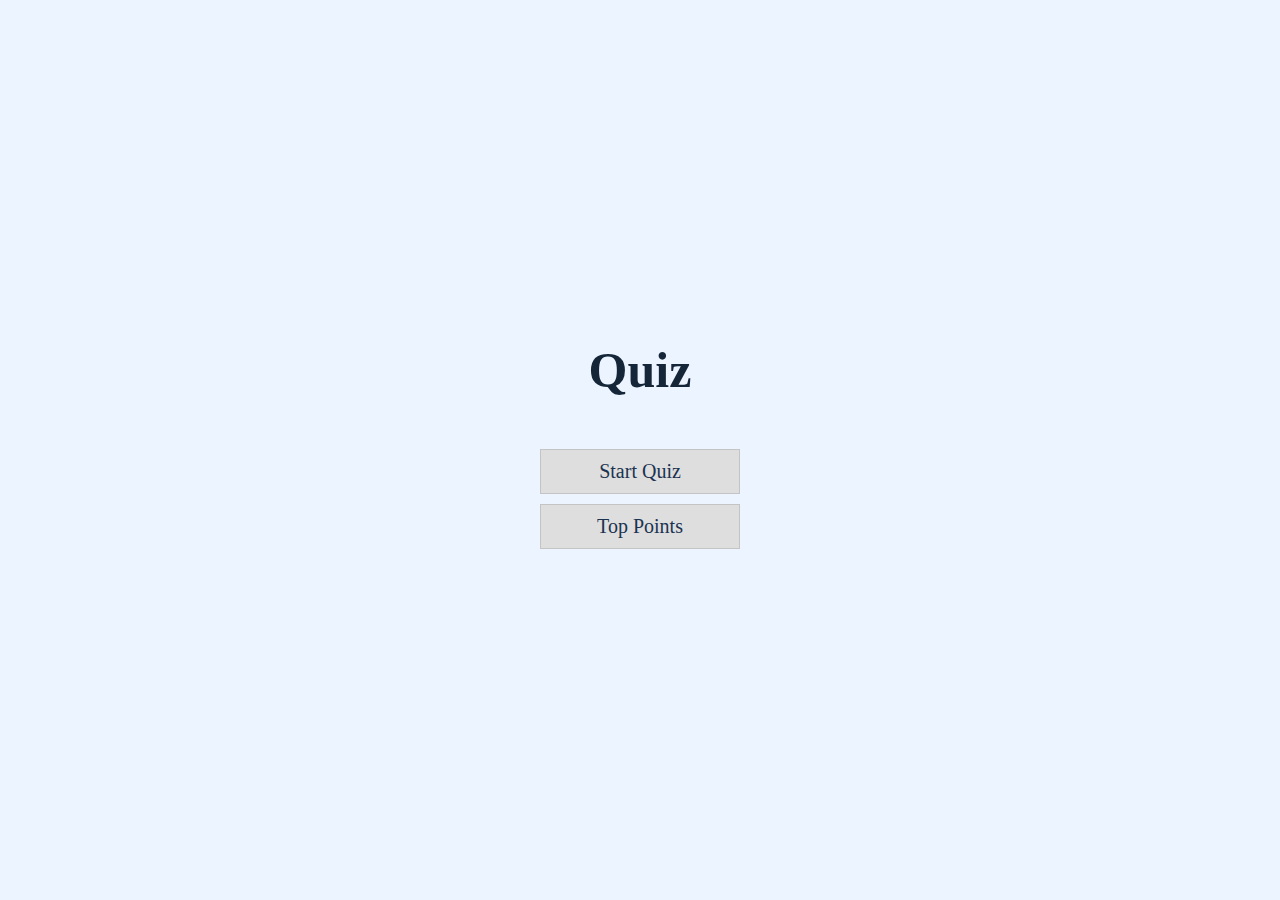
<file: index.html>
<!DOCTYPE html>
<html lang="en">
<head>
    <meta charset="UTF-8">
    <meta http-equiv="X-UA-Compatible" content="IE=edge">
    <meta name="viewport" content="width=device-width, initial-scale=1.0">
    <title>Quiz</title>
    <link rel="stylesheet" href="index.css">
</head>
<body>
    <div class="container">
        <div id="home" class="flex-cen flex-col">
            <h1>Quiz</h1>
            <a class="btn" href="./QuizPage/quizPage.html">Start Quiz</a>
            <a class="btn" href="./Point/topPoints.html">Top Points</a>
        </div>
    </div>
    
</body>
</html>
</file>
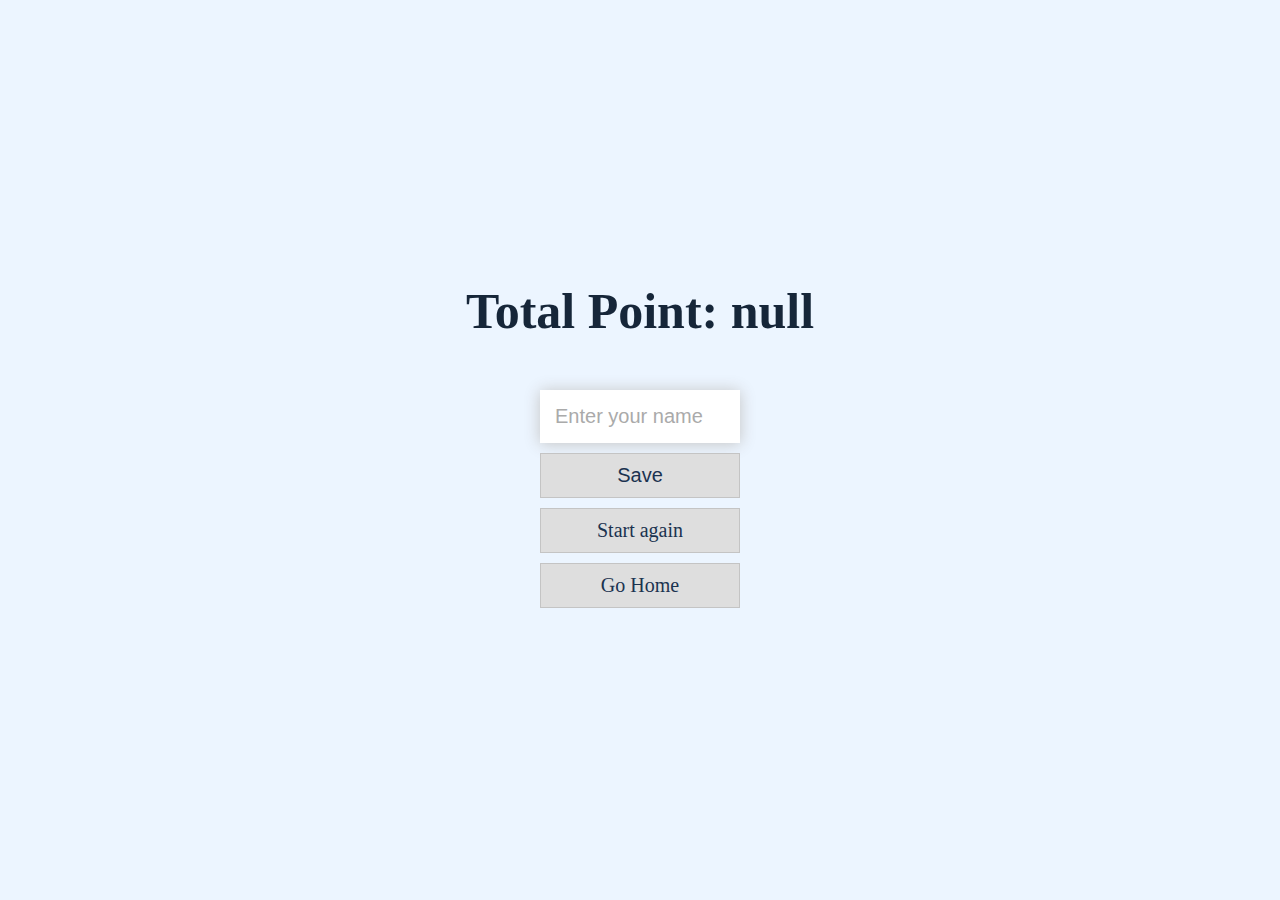
<file: complete.html>
<!DOCTYPE html>
<html lang="en">
  <head>
    <meta charset="UTF-8" />
    <meta name="viewport" content="width=device-width, initial-scale=1.0" />
    <meta http-equiv="X-UA-Compatible" content="ie=edge" />
    <title>Completed!</title>
    <link rel="stylesheet" href="index.css" />
    <link rel="stylesheet" href="/completed/complete.css" />
  </head>
  <body>
    <div class="container">
      <div id="completed" class="flex-cen flex-col">
        <h1 id="finalPoint"></h1>
        <form>
          <input
            type="text"
            name="username"
            id="username"
            placeholder="Enter your name"
          />
          <button
            type="submit"
            class="btn"
            id="savePointBtn"
            onclick="saveTopPoint(event)"
            disabled
          >
            Save
          </button>
        </form>
        <a class="btn" href="/QuizPage/quizPage.html">Start again</a>
        <a class="btn" href="/">Go Home</a>
      </div>
    </div>
    <script src="/completed/complete.js"></script>
  </body>
</html>
</file>
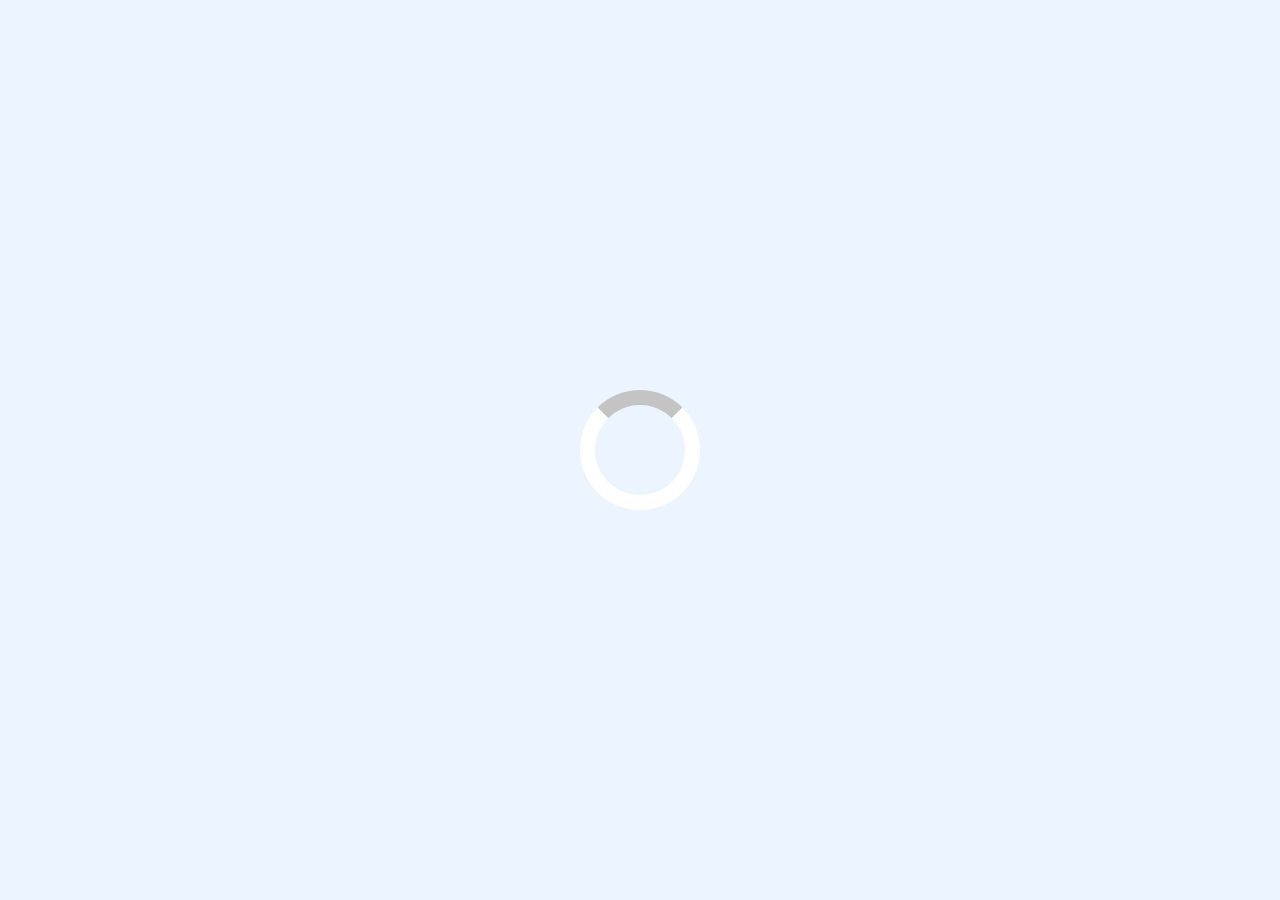
<file: quizPage.html>
<!DOCTYPE html>
<html lang="en">
<head>
    <meta charset="UTF-8">
    <meta http-equiv="X-UA-Compatible" content="IE=edge">
    <meta name="viewport" content="width=device-width, initial-scale=1.0">
    <title>Quiz</title>
    <link rel="stylesheet" href="index.css">
    <link rel="stylesheet" href="quizPage.css">
</head>
<body>
    <div class="container">
      <!-- loader -->
         <div id="loader"></div>
      <div id="quiz" class="justify-cen flex-col hidden">
        <!-- question counter -->
        <div id="displayQuestion">
          <div id="displayQuestion-item">
            <p id="progressText" class="displayQuestion-prefix">
              Question
            </p>
            <!-- dispay progress bar -->
            <div id="progressBar">
              <div id="progressFull"></div>
            </div>
            <!-- <h1 class="displayQuestion-main-text" id="questionCounter"></h1> -->
          </div>
          <div id="displayQuestion-item">
            <p class="displayQuestion-prefix">
              Point
            </p>
            <h1 class="hdisplayQuestion-main-text" id="point">
              0
            </h1>
          </div>
        </div>
        <!-- questiion -->
        <h2 id="question"></h2>
        <div class="option-container">
          <p class="option-prefix">A</p>
          <p class="option-text" data-option="1"></p>
        </div>
        <div class="option-container">
          <p class="option-prefix">B</p>
          <p class="option-text" data-option="2"></p>
        </div>
        <div class="option-container">
          <p class="option-prefix">C</p>
          <p class="option-text" data-option="3"></p>
        </div>
        <div class="option-container">
          <p class="option-prefix">D</p>
          <p class="option-text" data-option="4"></p>
        </div>
      </div>
    </div>
  <script src="index.js"></script>
</body>
</html>
</file>
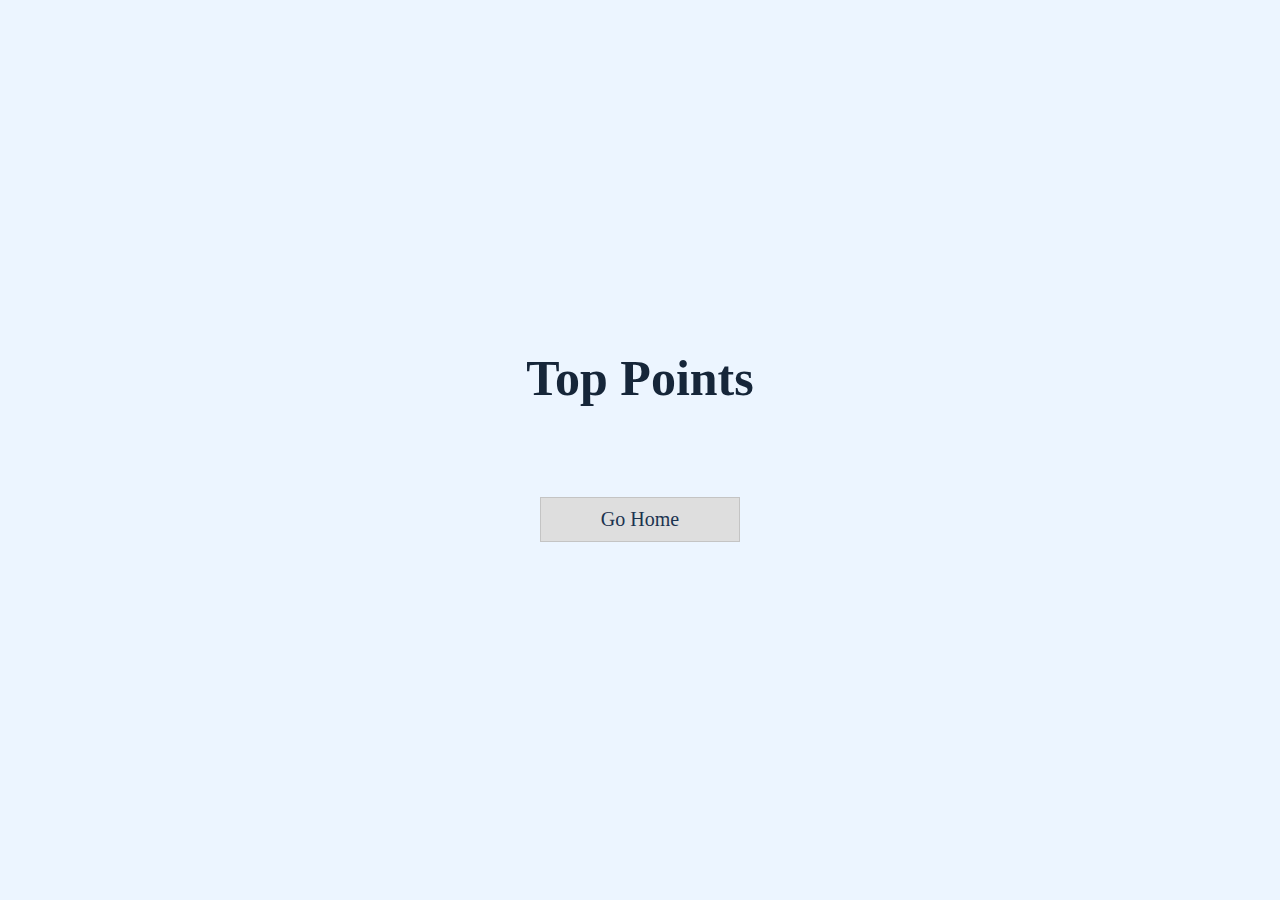
<file: topPoints.html>
<!DOCTYPE html>
<html lang="en">
  <head>
    <meta charset="UTF-8" />
    <meta name="viewport" content="width=device-width, initial-scale=1.0" />
    <meta http-equiv="X-UA-Compatible" content="ie=edge" />
    <title>Top Points</title>
    <link rel="stylesheet" href="index.css" />
    <link rel="stylesheet" href="topPoints.css" />
  </head>
  <body>
    <div class="container">
      <div id="topPoints" class="flex-cen flex-col">
        <h1 id="finalPoint">Top Points</h1>
        <ul id="topPointList"></ul>
        <a class="btn" href="/">Go Home</a>
      </div>
    </div>
    <script src="topPoints.js"></script>
  </body>
</html>
</file>
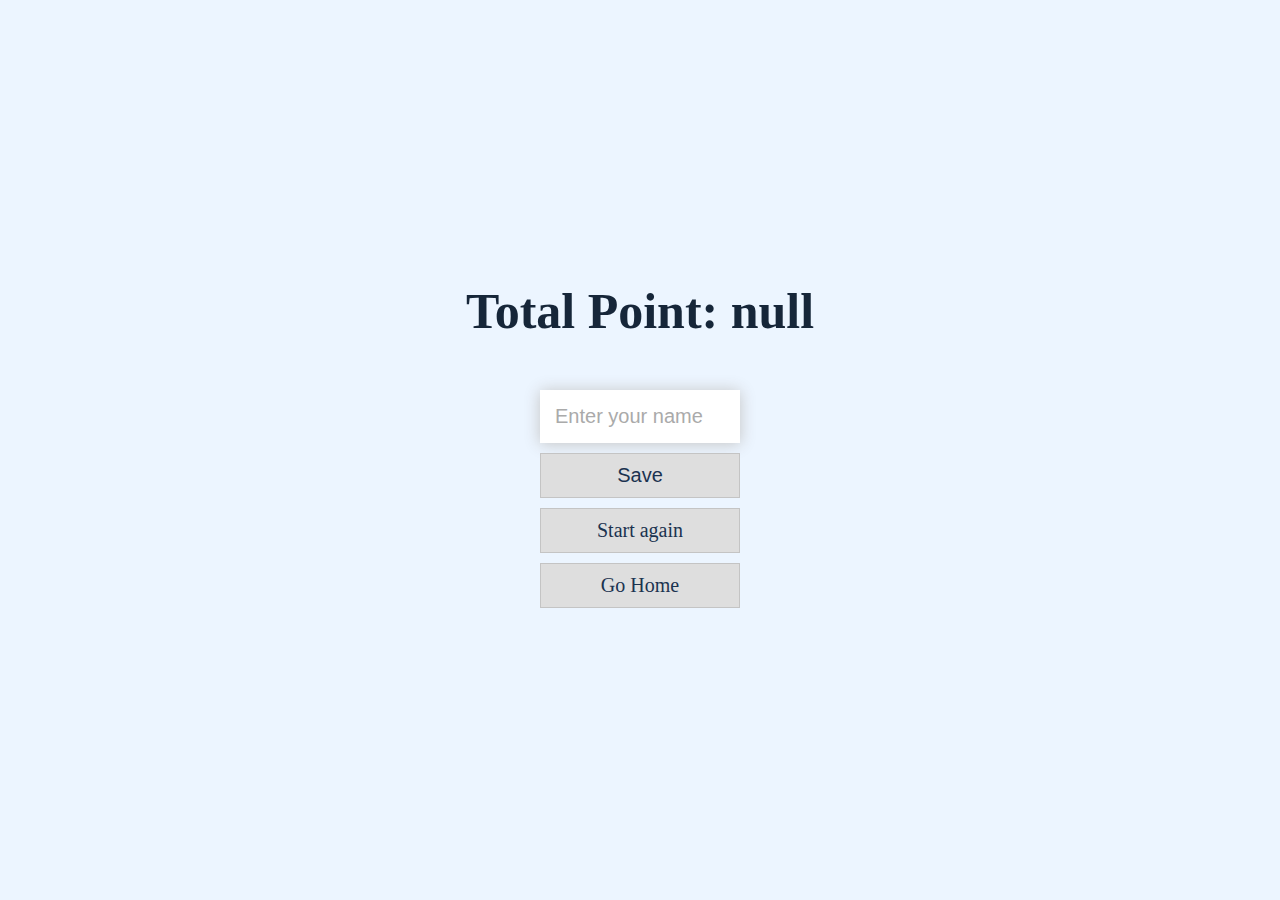
<file: completed/complete.html>
<!DOCTYPE html>
<html lang="en">
  <head>
    <meta charset="UTF-8" />
    <meta name="viewport" content="width=device-width, initial-scale=1.0" />
    <meta http-equiv="X-UA-Compatible" content="ie=edge" />
    <title>Completed!</title>
    <link rel="stylesheet" href="../index.css" />
    <link rel="stylesheet" href="complete.css" />
  </head>
  <body>
    <div class="container">
      <div id="completed" class="flex-cen flex-col">
        <h1 id="finalPoint"></h1>
        <form>
          <input
            type="text"
            name="username"
            id="username"
            placeholder="Enter your name"
          />
          <button
            type="submit"
            class="btn"
            id="savePointBtn"
            onclick="saveTopPoint(event)"
            disabled
          >
            Save
          </button>
        </form>
        <a class="btn" href="../quizPage.html">Start again</a>
        <a class="btn" href="/">Go Home</a>
      </div>
    </div>
    <script src="complete.js"></script>
  </body>
</html>
</file>
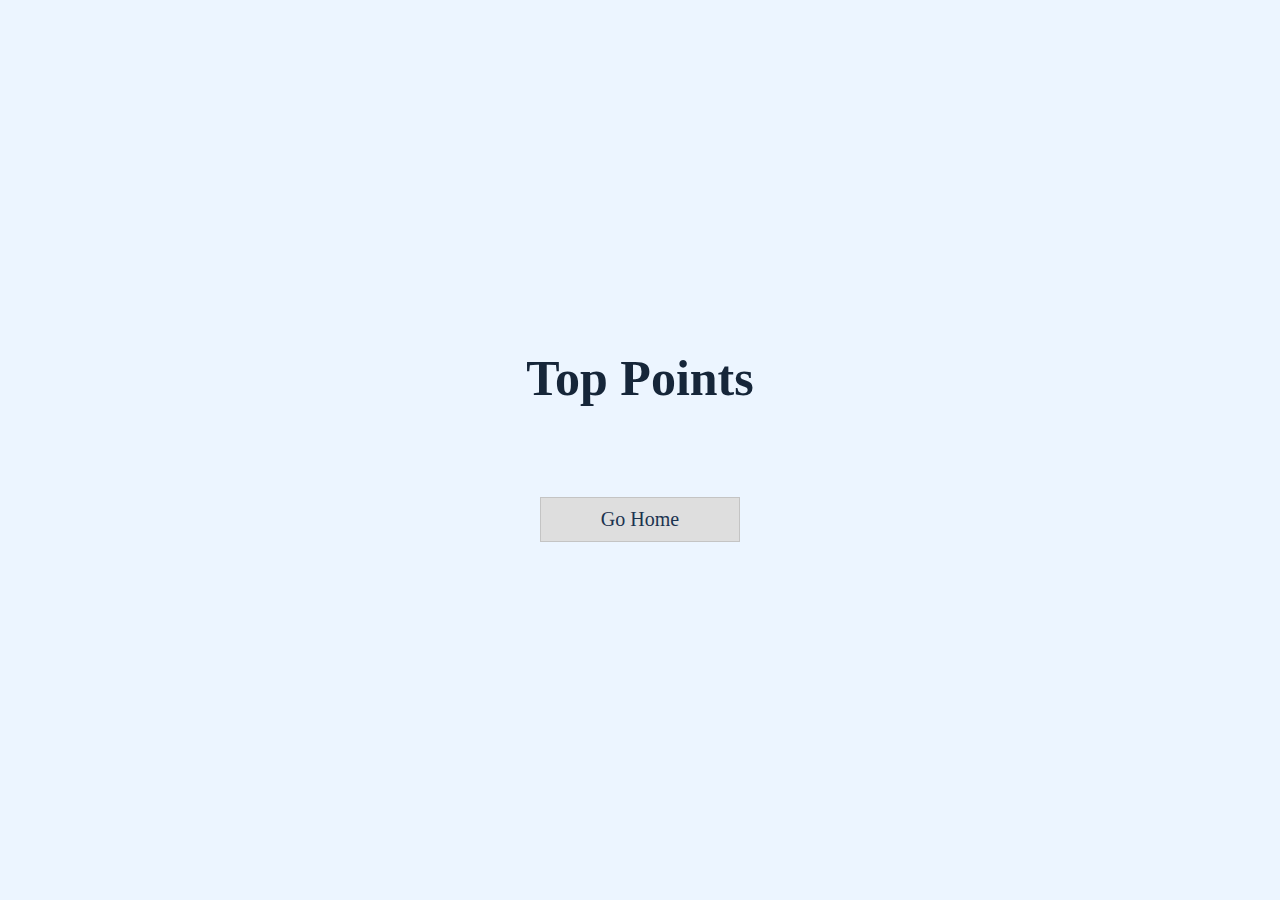
<file: Point/topPoints.html>
<!DOCTYPE html>
<html lang="en">
  <head>
    <meta charset="UTF-8" />
    <meta name="viewport" content="width=device-width, initial-scale=1.0" />
    <meta http-equiv="X-UA-Compatible" content="ie=edge" />
    <title>Top Points</title>
    <link rel="stylesheet" href="../index.css" />
    <link rel="stylesheet" href="../Point/topPoints.css" />
  </head>
  <body>
    <div class="container">
      <div id="topPoints" class="flex-cen flex-col">
        <h1 id="finalPoint">Top Points</h1>
        <ul id="topPointList"></ul>
        <a class="btn" href="/">Go Home</a>
      </div>
    </div>
    <script src="../Point/topPoints.js"></script>
  </body>
</html>
</file>
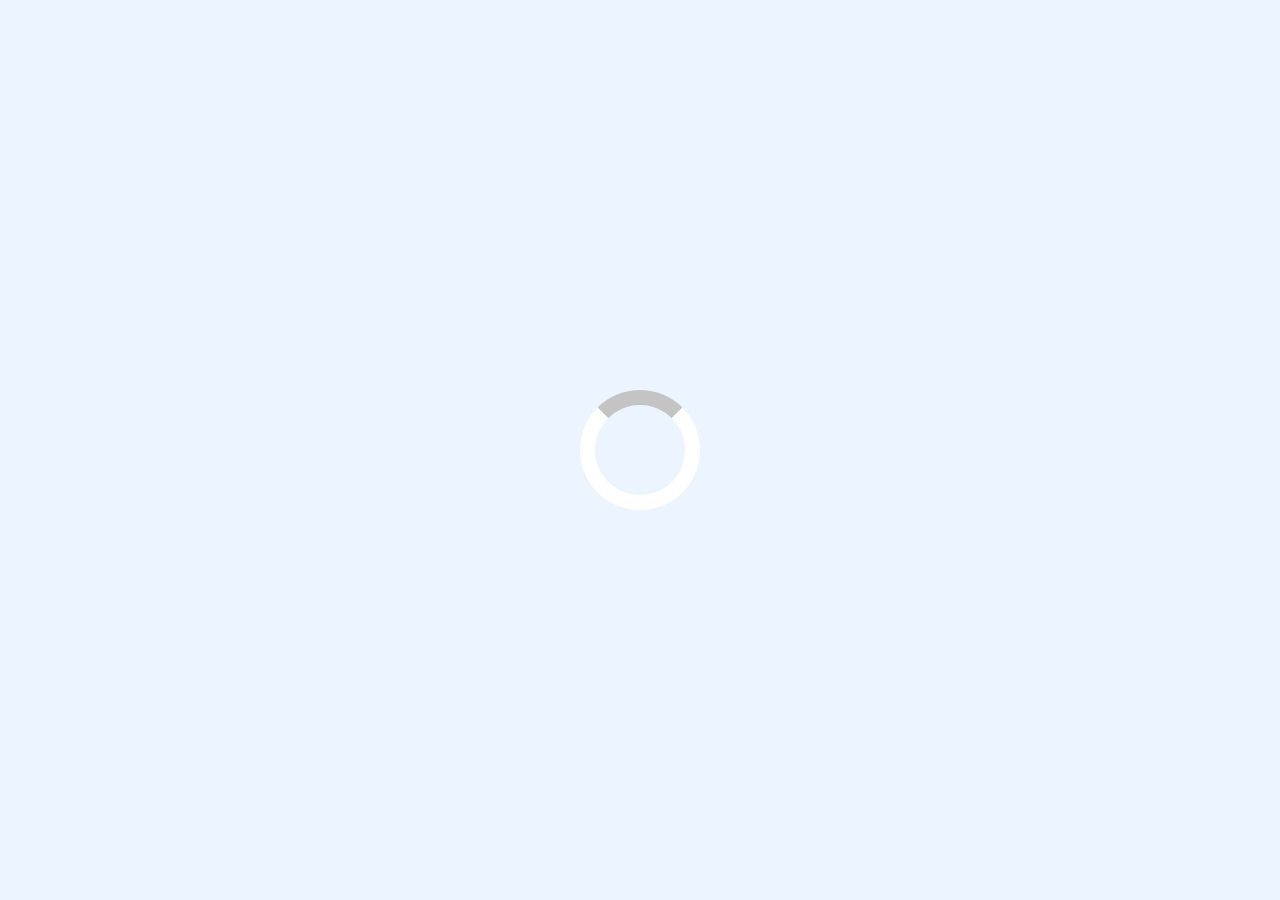
<file: QuizPage/quizPage.html>
<!DOCTYPE html>
<html lang="en">
<head>
    <meta charset="UTF-8">
    <meta http-equiv="X-UA-Compatible" content="IE=edge">
    <meta name="viewport" content="width=device-width, initial-scale=1.0">
    <title>Quiz</title>
    <link rel="stylesheet" href="../index.css">
    <link rel="stylesheet" href="../QuizPage/quizPage.css">
</head>
<body>
    <div class="container">
      <!-- loader -->
         <div id="loader"></div>
      <div id="quiz" class="justify-cen flex-col hidden">
        <!-- question counter -->
        <div id="displayQuestion">
          <div id="displayQuestion-item">
            <p id="progressText" class="displayQuestion-prefix">
              Question
            </p>
            <!-- dispay progress bar -->
            <div id="progressBar">
              <div id="progressFull"></div>
            </div>
            <!-- <h1 class="displayQuestion-main-text" id="questionCounter"></h1> -->
          </div>
          <div id="displayQuestion-item">
            <p class="displayQuestion-prefix">
              Point
            </p>
            <h1 class="hdisplayQuestion-main-text" id="point">
              0
            </h1>
          </div>
        </div>
        <!-- questiion -->
        <h2 id="question"></h2>
        <div class="option-container">
          <p class="option-prefix">A</p>
          <p class="option-text" data-option="1"></p>
        </div>
        <div class="option-container">
          <p class="option-prefix">B</p>
          <p class="option-text" data-option="2"></p>
        </div>
        <div class="option-container">
          <p class="option-prefix">C</p>
          <p class="option-text" data-option="3"></p>
        </div>
        <div class="option-container">
          <p class="option-prefix">D</p>
          <p class="option-text" data-option="4"></p>
        </div>
      </div>
    </div>
  <script src="../index.js"></script>
</body>
</html>
</file>
<file: index.css>
@import url('https://fonts.googleapis.com/css2?family=Caveat&family=Roboto&family=Special+Elite&display=swap');

*{
    margin: 0;
    padding: 0;
    box-sizing: border-box;
    color: var(--color-2);
}

:root{
    --bg-color-1:#162639;
    --bg-color-2:#103663;
    --bg-color-3:#ecf5ff;
    --bg-color-4:#2a4d4f;

    --color-1:#162639;
    --color-2:#c4c4c4;
    --color-3:#dedede;
    --color-4:#FFFFFF;
    --color-5:#1b3350;
    --color-6:#213c26;
    --color-7:#aaaaaa;
 

    --correct:#247c24;
    --incorrect:#f70d0d;

    --font-1:"Open Sans", sans-serif;
    --font-2:"Lato", sans-serif;
    --font-3: 'Caveat', cursive;
    --font-4:'Roboto', sans-serif;

    --font-zise-1:10px;
}

body{
    background-color: var(--bg-color-3);
    font-size: 10px;
}
.container{
    width: 100vw;
    height: 100vh;
    display: flex;
    justify-content: center;
    align-items: center;
    max-width: 800px;
    margin: 0 auto;
    padding: 20px;
}

.container > *{
    width: 100%;
}

.flex-col{
    display: flex;
    flex-direction: column;
}

.flex-cen{
    justify-content: center;
    align-items: center;
}

.justfy-cen {
    justify-content: center;
}
.text-cen{
    text-align: center;
}

h1,h2,h3,h4{
    margin-bottom: 10px;
}

h1{
    font-size: 50px;
    color:var(--color-1);
    margin-bottom: 50px;
}
h1 > span{
    font-size: 25px;
    font-weight: 500;
}

h2{
    font-size: 40px;
    font-weight: 700;
}

h3{
    font-size: 30px;
    font-weight: 500;
}

.hidden{
    display: none;
}

/* ############# Button ################### */
.btn {
  font-size: 20px;
  padding: 10px 0;
  width: 200px;
  text-align: center;
  border: 1px solid var(--color-2);
  margin-bottom: 10px;
  text-decoration: none;
  color: var(--color-5);
  background-color: var(--color-3);
}

.btn:hover {
  cursor: pointer;
  box-shadow: 0 5px 15px 0 var(--color-3);
  transform: translateY(-1px);
  transition: transform 150ms;
}

.btn[disabled]:hover {
  cursor: not-allowed;
  box-shadow: none;
  transform: none;
}
</file>
<file: completed/complete.css>
/* ######## Complete ###### */
form {
    width: 100%;
    display: flex;
    flex-direction: column;
    align-items: center;
}

input {
    margin-bottom: 10px;
    width: 200px;
    padding: 15px;
    font-size: 20px;
    border: none;
    outline-color: none;
    box-shadow: 0 1px 15px 0 var(--color-2);
}

input:focus{
    outline: none;
}

input::placeholder {
    color: var(--color-7);
}
</file>
<file: quizPage.css>
.option-container {
  display: flex;
  margin-bottom: 5px;
  width: 100%;
  font-size: 18px;
  border: 1px solid var(--color-4);
  background-color: var(--bg-color-2);
}

.option-container:hover {
  cursor: pointer;
  box-shadow: 0 0.4rem 1.4rem 0 var(--color-6);
  transform: translateY(-0.1rem);
  transition: transform 150ms;
}

.option-prefix {
  padding: 15px 25px;
  background-color: var(--bg-color-4);
  color: var(--color-4);
}

.option-text {
  padding: 15px;
  width: 100%;
}


/* #### For the answer #### */

.right{
  background-color:var(--correct);
}

.wrong{
  background-color:var(--incorrect);
}

/* ######## displayQuestion ########*/
#displayQuestion {
  display: flex;
  justify-content: space-between;
}

.displayQuestion-prefix {
  text-align: center;
  font-size: 20px;
}

.displayQuestion-main-text {
  text-align: center;
}


/* ####### Progress Bar ###### */

#progressBar {
  width: 200px;
  height: 42px;
  border: 2.5px solid var(--color-2);
  margin-top: 1.5rem;
}

#progressFull {
  height: 35px;
  background-color: var(--correct);
  width: 0%;
}

/* ###### Loader ###### */
/* LOADER */
#loader {
  border: 15px solid var(--color-4);
  border-radius: 50%;
  border-top: 15px solid var(--color-2);
  width: 120px;
  height: 120px;
  animation: spin 3s linear infinite;
}

@keyframes spin {
  0% {
    transform: rotate(0deg);
  }
  50% {
    transform: rotate(180deg);
  }
  100% {
    transform: rotate(360deg);
  }
}
</file>
<file: topPoints.css>
#topPointList {
  list-style: none;
  padding-left: 0;
  margin-bottom: 40px;
}

.topPoint {
  font-size: 30px;
  margin-bottom: 10px;
}

.topPoint:hover {
  transform: scale(1.025);
}
</file>
<file: Point/topPoints.css>
#topPointList {
  list-style: none;
  padding-left: 0;
  margin-bottom: 40px;
}

.topPoint {
  font-size: 30px;
  margin-bottom: 10px;
}

.topPoint:hover {
  transform: scale(1.025);
}
</file>
<file: QuizPage/quizPage.css>
.option-container {
  display: flex;
  margin-bottom: 5px;
  width: 100%;
  font-size: 18px;
  border: 1px solid var(--color-4);
  background-color: var(--bg-color-2);
}

.option-container:hover {
  cursor: pointer;
  box-shadow: 0 0.4rem 1.4rem 0 var(--color-6);
  transform: translateY(-0.1rem);
  transition: transform 150ms;
}

.option-prefix {
  padding: 15px 25px;
  background-color: var(--bg-color-4);
  color: var(--color-4);
}

.option-text {
  padding: 15px;
  width: 100%;
}


/* #### For the answer #### */

.right{
  background-color:var(--correct);
}

.wrong{
  background-color:var(--incorrect);
}

/* ######## displayQuestion ########*/
#displayQuestion {
  display: flex;
  justify-content: space-between;
}

.displayQuestion-prefix {
  text-align: center;
  font-size: 20px;
}

.displayQuestion-main-text {
  text-align: center;
}


/* ####### Progress Bar ###### */

#progressBar {
  width: 200px;
  height: 42px;
  border: 2.5px solid var(--color-2);
  margin-top: 1.5rem;
}

#progressFull {
  height: 35px;
  background-color: var(--correct);
  width: 0%;
}

/* ###### Loader ###### */
/* LOADER */
#loader {
  border: 15px solid var(--color-4);
  border-radius: 50%;
  border-top: 15px solid var(--color-2);
  width: 120px;
  height: 120px;
  animation: spin 3s linear infinite;
}

@keyframes spin {
  0% {
    transform: rotate(0deg);
  }
  50% {
    transform: rotate(180deg);
  }
  100% {
    transform: rotate(360deg);
  }
}
</file>
